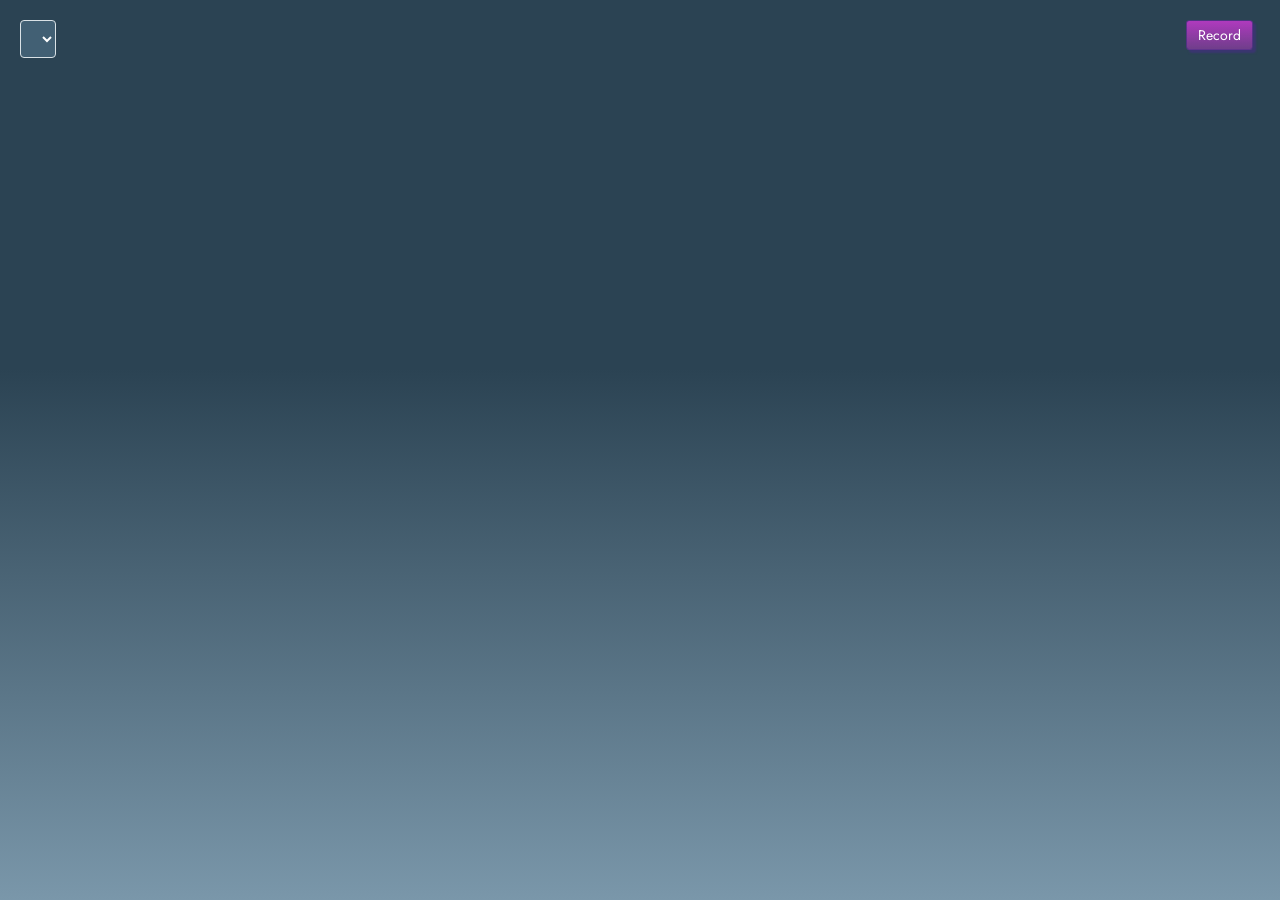
<file: src/preview-generator/index.html>
<!DOCTYPE html>
<html lang="en">
    <head>
        <title style="display: none">Mesh2Motion Preview Generation</title>
        <link rel="icon" type="image/png" href="./images/favicon.png"/>
        <link rel="shortcut icon" type="image/x-icon" href="/favicon.ico" />
        <meta charset="UTF-8">
        <meta name="viewport" content="width=device-width, initial-scale=1.0">
    </head>
    <body style="margin: 0">
        <script type="module" src="./preview-generator.ts"></script>
        <link href="../styles.css" rel="stylesheet" crossorigin="anonymous" />

        <button id="record-button" style="position: absolute; top: 20px; right: 20px;">Record</button>

        <select id="animation-file-dropdown" style="position: absolute; top: 20px; left: 20px;">
            <!-- populated dynamically from RigConfig -->
        </select>

    </body>
</html>
</file>
<file: src/styles.css>
@import url('https://fonts.googleapis.com/css2?family=Jost&display=swap');

/* CSS Variables for theming */
:root {
  /* Dark theme (default) */
  --text-primary: white;
  --text-alternate: #dae2e6;
  --link-color: #d0d0d0;

  --bg-primary: #2b4353;
  --bg-alternate: #426074;
  --bg-tertiary: #7a97aa;

  --nav-background: #1c3445;
  --nav-active-item-bg: #4f6074;
  
  --button-primary-bg: rgb(175, 58, 190);
  --button-alternate-bg: rgba(175, 58, 190, 0.521);
  --button-shadow-color: rgba(65, 48, 124, 0.705);

  --current-step-indicator: rgb(20, 43, 59);

  --radio-button-group-bg: rgb(81, 114, 151);
  --radio-button-group-hover: rgb(37, 65, 97);

  --navigation-height: 40px;
  --icon-size: 20px;
  --navigation-icon-size: 30px;
}

/* Light theme */
[data-theme="light"] {
  --text-primary: #2c3e50;
  --text-alternate: #96a5ac;
  --link-color: #3b6081;

  --nav-background: #d9e5ee;
  --nav-active-item-bg: #b9d2d6;

  --bg-primary: #ecf0f1;
  --bg-alternate: #bac9d2;
  --bg-tertiary: #8b9bac;

  --button-primary-bg:  #73b6e2f8;
  --button-alternate-bg: rgb(176, 216, 240);
  --button-shadow-color: #70a3c5; 

  --current-step-indicator: rgb(169, 205, 214);

  --radio-button-group-bg: rgb(169, 193, 224);
  --radio-button-group-hover: rgb(221, 227, 241);
}

/* SVG inversion for light theme using body class */
body.light-theme img[src$=".svg"] ,
body.light-theme img[src$=".png"] {
  filter: invert(0.7);
}

ul {
    padding: 0.5rem;
}

nav {
    width: 100vw;
    height: var(--navigation-height);
    background: var(--nav-background);
    display: inline-flex;
    align-items: center;
    justify-content: space-between;
    border-bottom: 1px solid grey;
    position: relative;
    z-index: 1;
}
nav a, nav span {
    font-size: 1rem;
    display: inline-flex;
    align-items: center;
    text-decoration: none;
    height: var(--navigation-height);
    padding: 0 1.25rem;
    transition: 0.5s all ease;
    line-height: 100%;
}

nav .active-nav-item, nav a:hover {
    background: var(--nav-active-item-bg);
    text-decoration: none;
}


/* this was just a star (*) selector, but dark reader extension cannot parse that and crashes 
 It really just targets text related elements, so just use those instead
*/
html, body, li, p, div, span, label, input, 
h1, h2, h3, h4, h5, h6, input, button, select {
    color: var(--text-primary);
    font-family: 'Jost', sans-serif;
    font-size: 14px;
    font-weight: 400;
    display: inline-block;
}

div, p {
    display: block;
}

 a {
    color: var(--link-color);
    font-size: 80%;
 }
 a:hover {
    text-decoration: none;
 }

/* Icon toggle for show skeleton */
.icon-toggle label {
    cursor: pointer;
    padding: 6px;
    border-radius: 6px;
    transition: background 0.2s, color 0.2s;
    color: #888;
    background: none;
    display: inline-flex;
    align-items: center;
}

.icon-toggle input[type="checkbox"]:checked + label,
.icon-toggle input[type="checkbox"] + label:hover {
    background: var(--button-primary-bg);
}
.icon-toggle input[type="checkbox"]:checked + label:hover {
    background: var(--button-alternate-bg);
}

#skeleton-toggle {
    padding: 0;
    margin: 0;
}



#skinned-step-tools
{
    flex-direction: column;
    row-gap: 1rem;
}

#animation-listing-count {
    position: absolute;
    right: 3rem;
    top: 5rem;
    color: var(--text-alternate)
}

/* indicator on download buton with how many are selected */
#animation-selection-count {
    color: var(--text-primary);
    padding: 0.1rem .5rem;
    background-color: var(--bg-primary);
    border-radius: 50%;
    font-size: 80%;
}

hr {
    border:1px solid var(--bg-alternate);
    width: 100%;
    margin: 1rem 0rem;
}

li{
    display: list-item;
    line-height: 135%;
    color: var(--text-primary);
}

html {
    height: 100%;
}

body {
    background: var(--bg-primary);
    background: linear-gradient(180deg, var(--bg-primary) 41%, var(--bg-tertiary) 100%);
}

#tool-selection-group {
    /* helps last element have breathing room when a scroll bar is present */
    margin-bottom: 2rem;
}

div {

    padding: 0.25rem;
}

input[type="number"] {
    padding: 0.5rem;
    border: 1px solid #878787;
    border-radius: 3px;
    background: var(--bg-primary);
    width: 40px;
}

input[type="text"] {
    width: 95%;
    padding: 0.5rem;
    background-color: var(--bg-primary);
    border: none;
    border-radius: 4px;
    margin-bottom: 0.5rem;
    background-color: var(--bg-primary);
    border: 1px solid var(--bg-tertiary);
    color: var(--text-primary);
}
input[type="text"]::placeholder {
    color: var(--text-primary);
    opacity: 1; /* Firefox needs this to ensure full opacity */
    font-style: italic;;
}


/* used for animation play options */
button.secondary-button {
    background: linear-gradient(0deg, var(--bg-alternate) 0%, var(--bg-tertiary) 100%);
    box-shadow: 2px 2px 3px var(--button-shadow-color);
    border-radius: 3px;
    border: 1px solid grey;
    cursor: pointer;
    transition: all 0.1s ease;
}
button.secondary-button:hover {
    background: var(--bg-primary);
}

button.secondary-button.play
{
    padding: 0;
    display: inline-flex;
    /* background: var(--bg-primary); */
    flex-grow: 1;
    align-items: center;
    border: none;
    border-radius: 0;
    box-shadow: none;
    margin-right: 0;
    border: 1px solid var(--bg-tertiary);
    transform: scale(1.0);
}
button.secondary-button.play:hover {
    border: 1px solid var(--text-primary);
    transition: all 0.4s ease;
    transform: scale(1.0);
}

button.no-style-button {
    background: none;
    box-shadow: none;
    border: none;
}
button.no-style-button:hover {
    background: var(--bg-primary);  
}

button, .button {
    background: var(--button-primary-bg);
    background: linear-gradient(180deg, var(--button-primary-bg) 0%, var(--button-alternate-bg) 100%);
    box-shadow: 3px 3px 2px var(--button-shadow-color);
    padding: 0.3rem 0.8rem;
    margin-right: 0.5rem;
    border: 1px solid var(--button-shadow-color);
    border-radius: 0.25rem;
    cursor: pointer;
    text-align: center; /* useful for custom file upload label */
    transition: all 0.1s ease;
}
button:hover, .button:hover {
    /* background: var(--button-primary-bg);  */
    transform: scale(1.05);
}

button:active, .button:active {
    transform: scale(0.98);
}

button:disabled {
    background: var(--button-alternate-bg);
    opacity: 0.5;
    cursor: not-allowed;
    border: none;
}



.button-icon-group {
    display: flex;
    align-items: end;
    justify-content: center;
    column-gap: 6px;
}
.button-icon-group span{
    align-self: center;
}


.transform-icons {
    width: 25px;
    height: 25px;
    padding: 0.4rem;
    border-radius: 4px;
    border: 1px solid var(--text-primary);
    cursor: pointer;
}

.transform-icons:hover {
    background: var(--bg-primary);
}

canvas {
    /* take up entire screen */
    position: fixed;
    top: 0;
    left: 0;
    right: 0;
    bottom: 0;
    z-index: -1;
}

select {
    padding: 0.5rem;
    background: var(--bg-alternate);
    border: 1px solid var(--text-alternate);
    border-radius: 4px;
    color: var(--text-primary);
}

option {
    background: var(--bg-primary);
    color: var(--text-primary);
    border: none;
    border-radius: 0;
}

/* Hide the current step for now */
#current-step-index {
    display: none;
    font-size: 15px;
    background: var(--current-step-indicator);
    padding: 0.5rem 1rem;
    border-radius: 1rem;
    color: var(--text-primary);    
    text-align: center;
}

#current-step-label {
    font-size: 20px;
}

#load-model-tools, #load-skeleton-tools, #transform-controls, #skeleton-step-actions {
    display: flex;
    flex-direction: column;
    row-gap: 0.4rem;
}

#tool-panel {
    position: fixed;
    height: fit-content;

    background: var(--bg-tertiary);
    background: radial-gradient(circle, var(--bg-alternate) 0%, var(--bg-primary) 100%);

    box-shadow: 1px 1px 8px 0px var(--bg-primary);
    top: var(--navigation-height);
    right: 0;
    border-left: 1px solid var(--bg-tertiary);
    padding: 1.0rem;
    height: 100%;
    overflow-y: auto;
    overflow-x: hidden;
    box-sizing: border-box;
}

#animations-listing {
    display: flex;
    flex-direction: column;
    width: 100%;
}


  
  /* Track */
  ::-webkit-scrollbar-track {
    background: var(--bg-tertiary);
  }
  
  /* Handle */
  ::-webkit-scrollbar-thumb {
    background: var(--bg-alternate);
    border-radius: 4px;
  }
  
  /* Handle on hover */
  ::-webkit-scrollbar-thumb:hover {
    background: var(--bg-primary);
  }




#animations-items{
    max-height: 27rem;
    display: inline-flex;
    overflow: auto;;
    flex-direction: row;
    margin-bottom: 1rem;
    background: var(--bg-alternate);
    border: 1px solid var(--bg-tertiary);
    gap: 0.25rem;
    flex-wrap: wrap;
    overflow-x: hidden;
    width: 24rem; /* creates 3 column of animation items */
}

#animations-items div {
    display: inline-flex;
    padding: 0;
}
/* have every other div child be a different background color */
#animations-items > div:nth-child(odd) {
    background: var(--bg-alternate);
}




.anim-item, .anim-custom-item {
    display: flex;
    flex-direction: column;
    justify-content: space-between;
    padding: 0;

    transition: box-shadow 0.2s ease-in-out;

    /* specify dimensions helps grid layout without jumbling elements */
    width: 103px;
    height: 160px;
}

.anim-custom-item {
    background: var(--bg-primary);
    border: 1px solid var(--bg-tertiary);
}


.anim-preview-label {
    font-size: 90%;
    cursor: pointer;
    line-height: 110%;
    text-align: left;
}


input[type="file"] {
    display: none;
}

#github-logo {
    transition: opacity 0.5s ease-in-out;
    text-decoration: none;
    padding: 0.5rem;
}
#github-logo:hover {
    opacity: 0.6;
}

#github-logo img {
    width: 50px;
    height: auto;
}


/* Dropdown Button */

  /* The container <div> - needed to position the dropdown content */
  .dropdown {
    position: relative;
    display: inline-block;
  }
  
  /* Dropdown Content (Hidden by Default) */
  .dropdown-content {
    display: none;
    position: absolute;
    background-color: var(--bg-tertiary);
    min-width: 160px;
    box-shadow: 0px 8px 16px 0px rgba(0,0,0,0.2);
    z-index: 1;
  }
  
  /* Links inside the dropdown */
  .dropdown-content a {
    color: var(--text-primary);
    padding: 12px 16px;
    text-decoration: none;
    display: block;
  }
  
  /* Change color of dropdown links on hover */
  .dropdown-content a:hover {background-color: var(--text-primary)}
  
  /* Show the dropdown menu (use JS to add this class to the .dropdown-content container when the user clicks on the dropdown button) */
  .show {display:block;}

#header-ui {
    display: flex;
    gap: 0.5rem;
    flex-direction: column;
    position: fixed;
    left: 5px;
    bottom: 140px;
}

.step-instructions {
    max-width: 220px;
}

/* tooltip styles (tippy) */
.tippy-box[data-theme~='mesh2motion'] {
  background-color: var(--bg-primary); /* container background */
  color: var(--text-primary);              /* text color */
  box-shadow: 3px 3px 6px #1420276b;
  padding: 0.5rem;
}

/* style checkbox */
.styled-checkbox {
    display: flex;
    align-items: center;
    align-self: start; /* left justify */
    gap: 0.2rem; /* Space between checkbox and label */
    margin-bottom: 0.4rem;
    margin-top: 0.4rem;
}

.styled-checkbox input[type="checkbox"] {
    width: 20px; /* Increase checkbox size */
    height: 20px;
    cursor: pointer;
    accent-color: var(--text-alternate);
}

.styled-checkbox label {
    cursor: pointer; /* Make the label clickable */
    padding: 0.2rem 0.5rem; /* Add padding for a larger clickable area */
    font-size: 1rem; /* Adjust font size for better readability */
}

#bone-selection-section {
    margin: 0;
    background: var(--bg-alternate);
    padding: 0.5rem;
    border-radius: 3px;
    flex-direction: column;

}

.alternate-background-section {
    display: flex; 
    flex-direction: column; 
    gap: 1rem; 
    background-color: var(--bg-alternate); 
    padding: 1rem;
}


/* Theme toggle button styles */
#theme-toggle {
    background: none;
    border: none;
    cursor: pointer;
    display: flex;
    align-items: center;
    transition: all 0.2s ease;
    box-shadow: none;
    border-radius: 0;
    padding: 0;
    width: 100%;
}

#theme-toggle:hover {
    background: var(--bg-alternate);
}

#theme-toggle .theme-icon {
    font-size: 30px;
    transition: transform 0.2s ease;
    padding: 0;
}

#theme-toggle:hover .theme-icon {
    transform: rotate(20deg);
}

/* this is a weird view helper three.js thing
   This helps place the view helper in the 3D scene by using a div
   The event listener for the click events latches onto this
*/
#view-control-hitbox {
    height: 120px;
    width: 120px;
    position: absolute;
    bottom: 0px;
    left: 0;
}

#animations-items .no-animations-message {
    padding: 0.5rem;
    font-style: italic;
    font-size: 90%;
}


#current-animation-name {
}

#build-version {
    position: fixed;
    bottom: 0;
    left: 0;
    padding: 0.5rem 0.7rem;
    font-size: 0.8rem;
    color: var(--text-alternate);
}

/* loading progress bar for animations */
#animation-progress-loader-container {
    flex-direction: column;
    align-items: center;
    gap: 0;
    width: 100%;
    margin-bottom: 1rem;
}
#animation-progress-loader-container #loading-progress-bar {
    width: 0%;
    height: 8px;
    background-color: var(--button-primary-bg);
    transition: width 0.3s ease;
    justify-content: center;
    display: flex;
    height: auto;
    border: 1px solid grey;
}
#animation-progress-loader-container #current-file-progress-bar {
    width: 0%;
    height: 4px;
    background-color: var(--button-alternate-bg);
    transition: width 0.3s ease;
    margin-top: 2px;
    border: 1px solid grey;
}
#animation-progress-loader-container #loading-status-text {
    font-size: 1.1rem;
    color: var(--text-primary);     
}

.anim-custom-badge {
    position: absolute;
    top: 0.5rem;
    left: 0.5rem;
    border-radius: 3rem;
    background: var(--button-alternate-bg);
    color: #ffffff;
    font-size: 0.9rem;
    pointer-events: none;
    padding: 0.5rem 1rem;
}

.action-icon {
    width: var(--icon-size);
    height: var(--icon-size);
}

.nav-icon {
    width: var(--navigation-icon-size);
    height: var(--navigation-icon-size);
}
</file>
